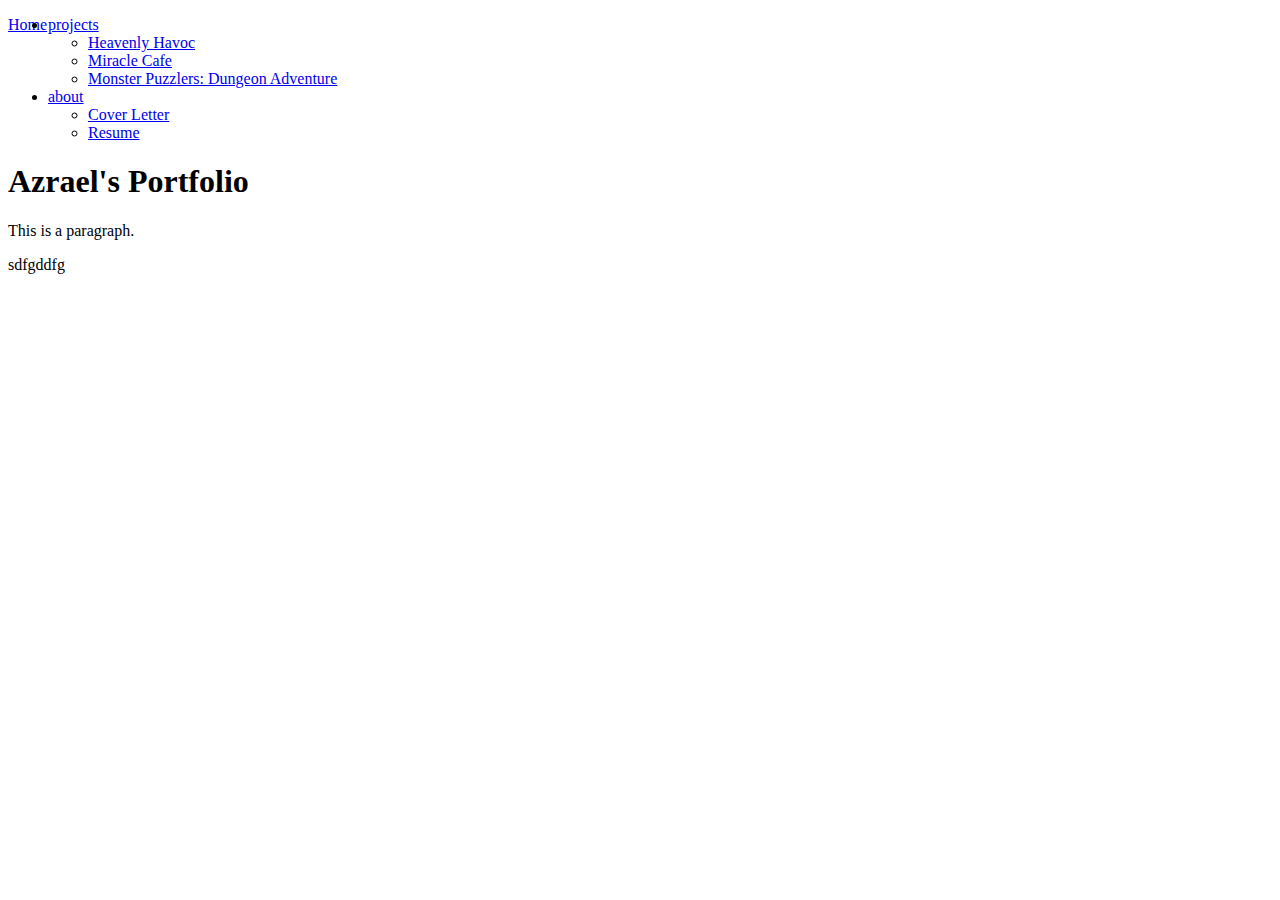
<file: index.html>
<!-- beginning -->
<!DOCTYPE html>
<html lang="en">
<head>
  <link rel="stylesheet" href="style.css">
  <title>Azrael's Portfolio</title>
</head>
<body>
  
<div class="navbar">
  
  <li style="float:left"><a href="index.html">Home</a></li>
  <ul>
    <li><a href="#">projects</a>
    <ul class ="dropdown">
      <li><a href="heavenly_havoc.html">Heavenly Havoc</a></li>
      <li><a href="miracafe.html">Miracle Cafe</a></li>
      <li><a href="monster_puzzler.html">Monster Puzzlers: Dungeon Adventure</a></li>
      </li>
    </ul>

    
      <li><a href="about-me.html">about</a>
        <ul class ="dropdown">
        <li><a href="#">Cover Letter</a></li>
        <li><a href="assets/Resume.pdf">Resume</a></li>
        </li>
        </ul>
    </li>


    
  </ul>
</div>
  
<div>
<h1>Azrael's Portfolio</h1>
<p>This is a paragraph.</p>
</div>

<footer>
  <p>sdfgddfg</p>
</footer>
</body>
</html>
</file>
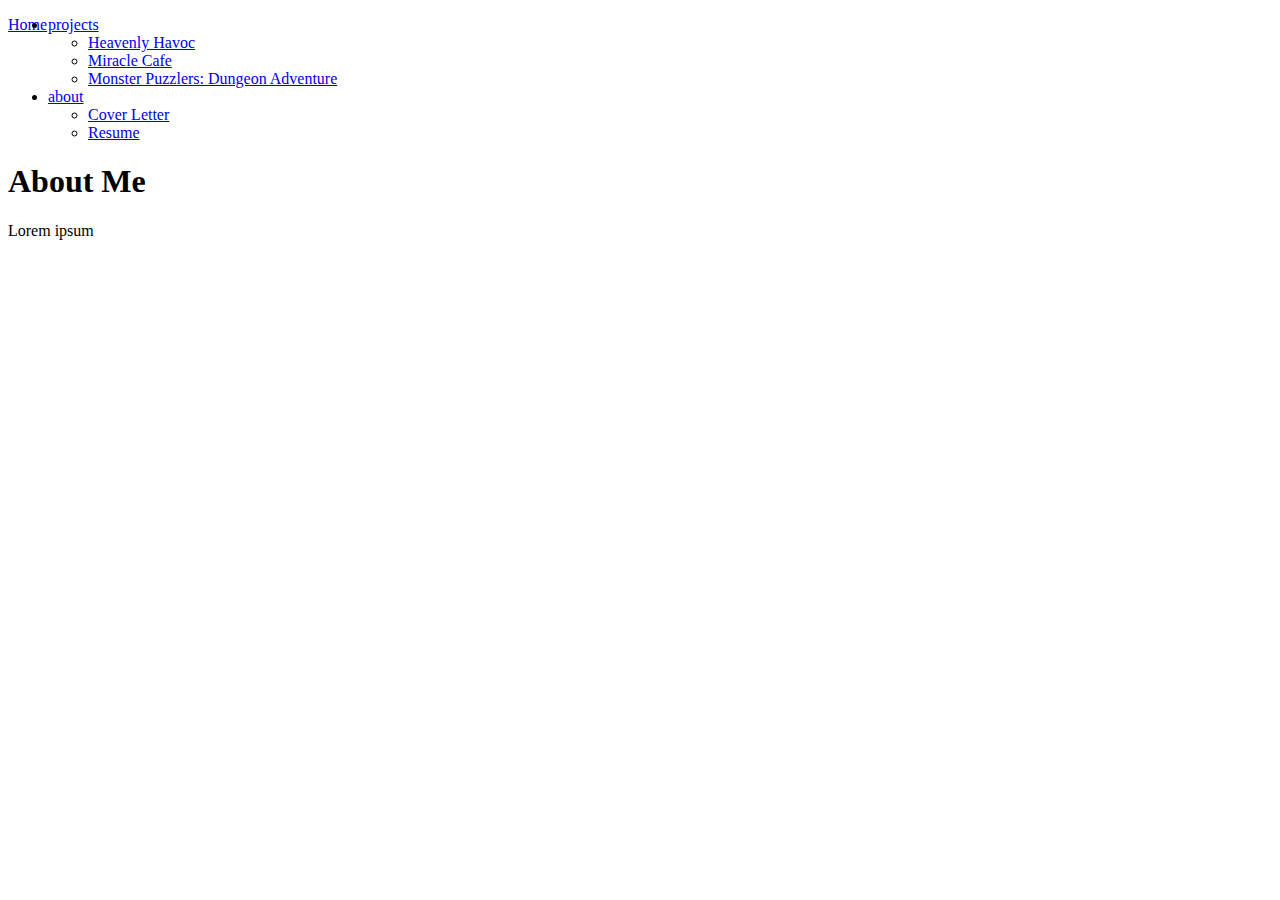
<file: about-me.html>
<!DOCTYPE html>
<html lang="en">
<head>
    <link rel="stylesheet" href="style.css">
    <title>About Azrael</title>
</head>
<body>

    <div class="navbar">
  
    <li style="float:left"><a href="index.html">Home</a></li>
    <ul>
        <li><a href="#">projects</a>
        <ul class ="dropdown">
        <li><a href="heavenly_havoc.html">Heavenly Havoc</a></li>
        <li><a href="miracafe.html">Miracle Cafe</a></li>
        <li><a href="monster_puzzler.html">Monster Puzzlers: Dungeon Adventure</a></li>
        </li>
        </ul>

    
      <li><a href="about-me.html">about</a>
        <ul class ="dropdown">
        <li><a href="#">Cover Letter</a></li>
        <li><a href="assets/Resume.pdf">Resume</a></li>
        </li>
        </ul>
        </li>


    
    </ul>

    </div>

    <div>
        <h1>About Me</h1>
        <p>Lorem ipsum</p>
    </div>
    
</body>
</html>
</file>
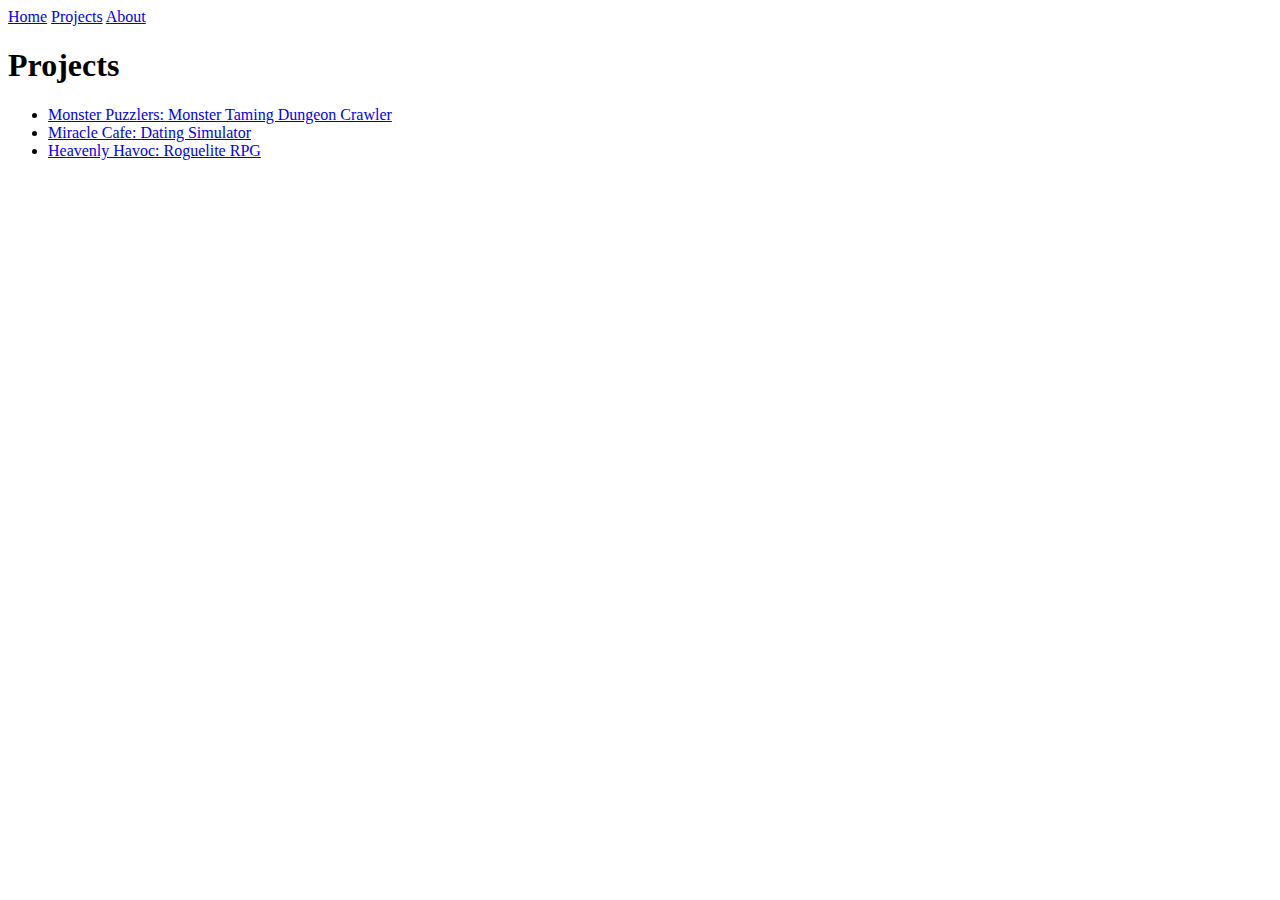
<file: projects.html>
<!DOCTYPE html>
<html lang="en">
<head>
    <link rel="stylesheet" href="style.css">
    <title>Azrael's Project</title>
</head>
<body>
    <div class="topnav">
        <a href="index.html">Home</a>
        <a href="projects.html"> Projects</a>
        <a href="about-me.html">About</a>
      </div>


    <!-- Project list -->
    <div>
        <h1>Projects</h1>
        <ul>
            
            <li><a href=monster_puzzler.html>Monster Puzzlers: Monster Taming Dungeon Crawler</a></li>
            <li><a href=miracafe.html>Miracle Cafe: Dating Simulator</a> </li>
            <li><a href=heavenly_havoc.html>Heavenly Havoc: Roguelite RPG</a></li>
        </ul>
    </div>
</body>
</html>
</file>
<file: style.css>

</file>
